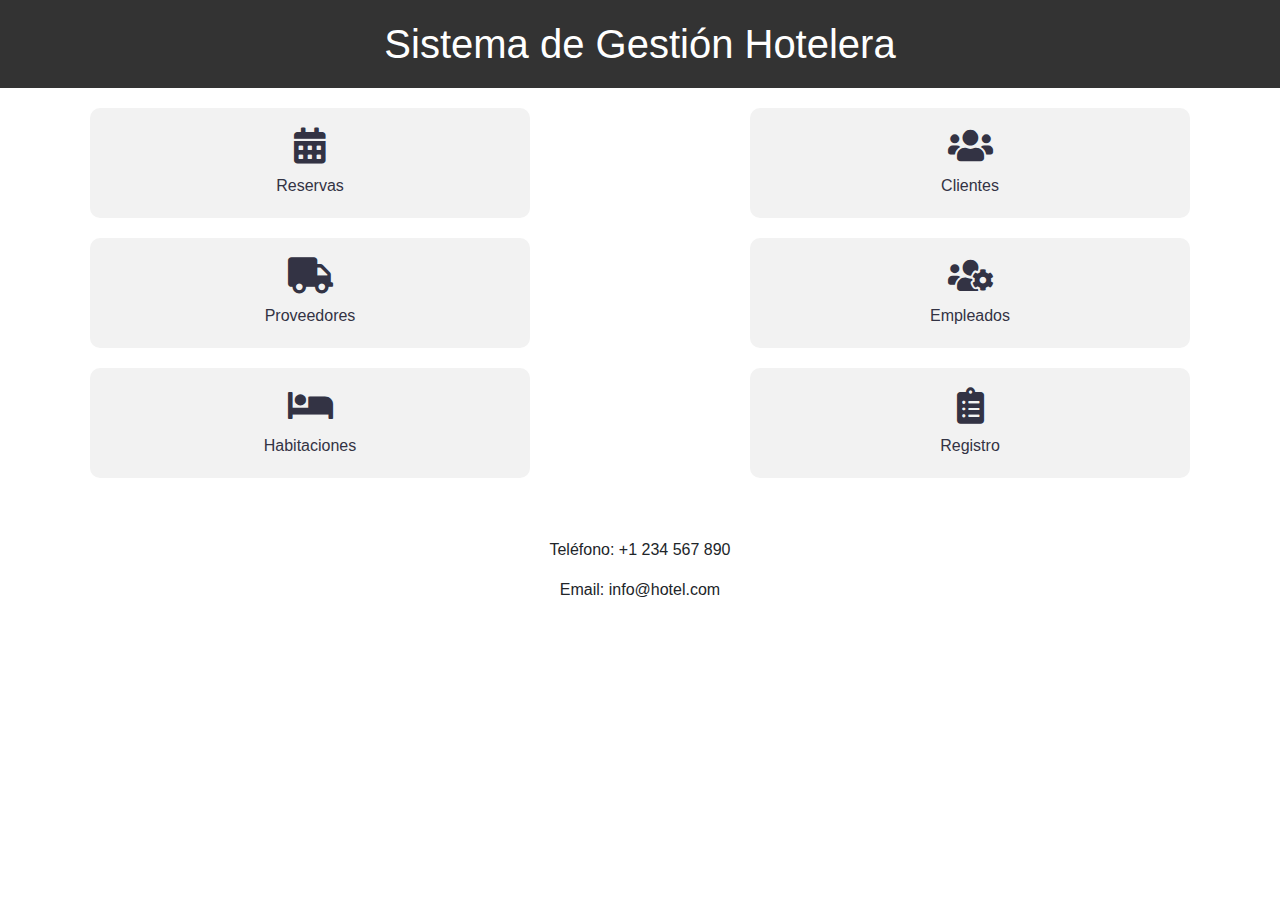
<file: index.html>
<!DOCTYPE html>
<html lang="es">
<head>
  <meta charset="UTF-8">
  <meta name="viewport" content="width=device-width, initial-scale=1.0">
  <title>Sistema de Gestión Hotelera</title>
  <link rel="stylesheet" href="https://cdnjs.cloudflare.com/ajax/libs/font-awesome/5.15.3/css/all.min.css">
  <link rel="stylesheet" href="https://stackpath.bootstrapcdn.com/bootstrap/4.5.2/css/bootstrap.min.css">
  <link rel="stylesheet" href="style.css">
</head>
<body>
  <header>
    <h1>Sistema de Gestión Hotelera</h1>
  </header>

  <div class="container">
    <div class="grid-container">
      <a href="reservas.html" class="grid-item">
        <i class="fas fa-calendar-alt"></i>
        <span>Reservas</span>
      </a>
      <a href="clientes.html" class="grid-item">
        <i class="fas fa-users"></i>
        <span>Clientes</span>
      </a>
      <a href="proveedores.html" class="grid-item">
        <i class="fas fa-truck"></i>
        <span>Proveedores</span>
      </a>
      <a href="empleados.html" class="grid-item">
        <i class="fas fa-users-cog"></i>
        <span>Empleados</span>
      </a>
      <a href="habitaciones.html" class="grid-item">
        <i class="fas fa-bed"></i>
        <span>Habitaciones</span>
      </a>
      <a href="registro.html" class="grid-item">
        <i class="fas fa-clipboard-list"></i>
        <span>Registro</span>
      </a>
    </div>
  </div>

  <footer>
    <p>Teléfono: +1 234 567 890</p>
    <p>Email: info@hotel.com</p>
  </footer>
</body>
</html>
</file>
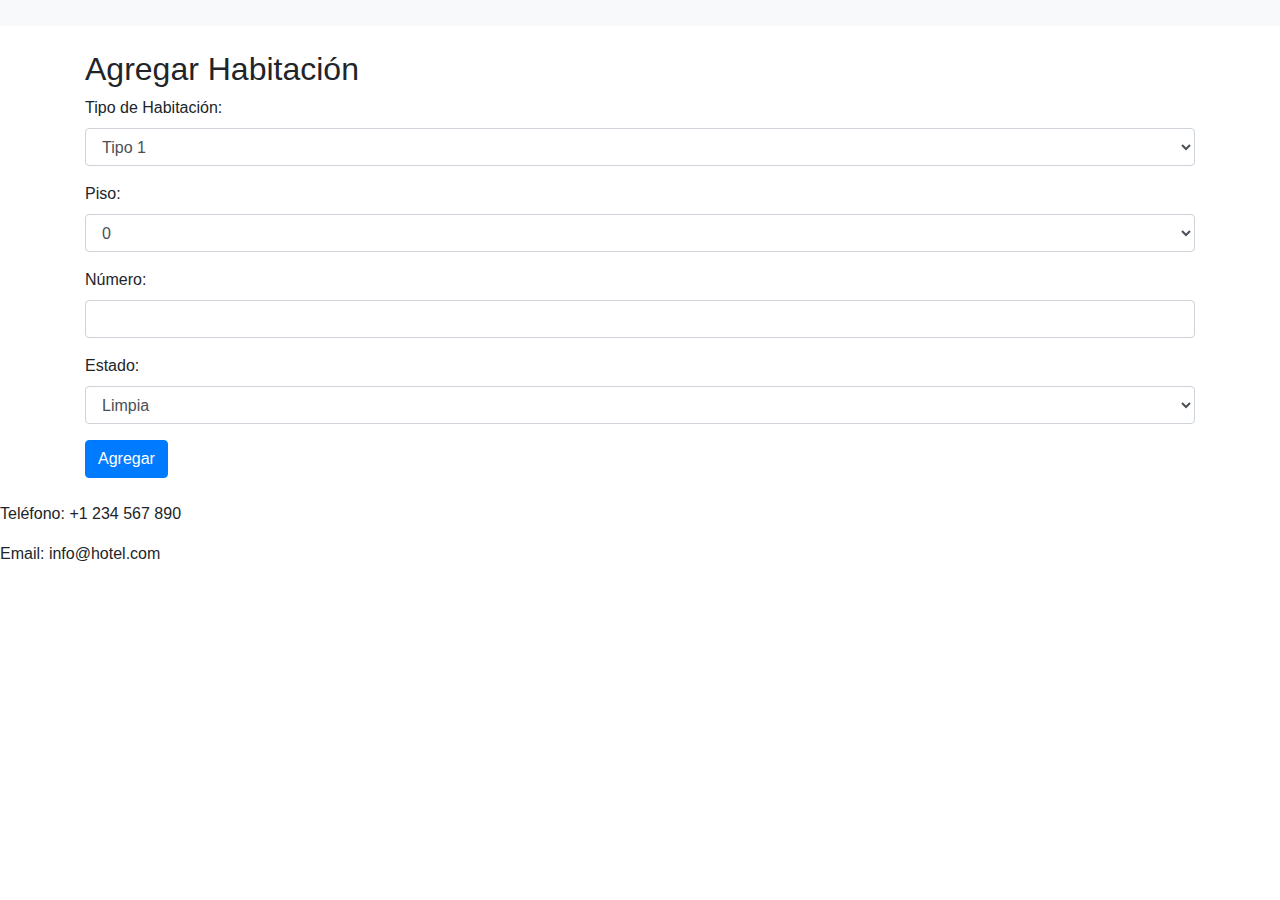
<file: agregar_habitacion.html>
<!DOCTYPE html>
<html lang="es">
<head>
  <meta charset="UTF-8">
  <meta name="viewport" content="width=device-width, initial-scale=1.0">
  <title>Sistema de Gestión Hotelera - Agregar Habitación</title>
  <link rel="stylesheet" href="https://stackpath.bootstrapcdn.com/bootstrap/4.5.2/css/bootstrap.min.css">
</head>
<body>
  <header>
    <nav class="navbar navbar-expand-lg navbar-light bg-light">
      <a class="navbar-brand" href="index.html">
        <i class="fas fa-home"></i>
      </a>
      <button class="navbar-toggler" type="button" data-toggle="collapse" data-target="#navbarMenu" aria-controls="navbarMenu" aria-expanded="false" aria-label="Toggle navigation">
        <span class="navbar-toggler-icon"></span>
      </button>
      <div class="collapse navbar-collapse" id="navbarMenu">
        <ul class="navbar-nav ml-auto">
          <!-- Coloca aquí los enlaces del menú -->
        </ul>
      </div>
    </nav>
  </header>

  <div class="container mt-4">
    <h2>Agregar Habitación</h2>
    <form action="guardar_habitacion.php" method="POST">
      <div class="form-group">
        <label for="tipoHabitacion">Tipo de Habitación:</label>
        <select class="form-control" id="tipoHabitacion" name="tipoHabitacion">
          <option value="1">Tipo 1</option>
          <option value="2">Tipo 2</option>
          <option value="3">Tipo 3</option>
        </select>
      </div>
      <div class="form-group">
        <label for="piso">Piso:</label>
        <select class="form-control" id="piso" name="piso">
          <option value="0">0</option>
          <option value="1">1</option>
          <option value="2">2</option>
        </select>
      </div>
      <div class="form-group">
        <label for="numero">Número:</label>
        <input type="number" class="form-control" id="numero" name="numero" required>
      </div>
      <div class="form-group">
        <label for="estado">Estado:</label>
        <select class="form-control" id="estado" name="estado">
          <option value="limpia">Limpia</option>
          <option value="sucia">Sucia</option>
          <option value="ocupada">Ocupada</option>
        </select>
      </div>
      <button type="submit" class="btn btn-primary">Agregar</button>
    </form>
  </div>

  <footer class="mt-4">
    <p>Teléfono: +1 234 567 890</p>
    <p>Email: info@hotel.com</p>
  </footer>

  <script src="https://code.jquery.com/jquery-3.5.1.slim.min.js"></script>
  <script src="https://cdn.jsdelivr.net/npm/@popperjs/core@2.5.3/dist/umd/popper.min.js"></script>
  <script src="https://stackpath.bootstrapcdn.com/bootstrap/4.5.2/js/bootstrap.min.js"></script>
</body>
</html>
</file>
<file: style.css>
/* Estilos para la página principal */

    body {
      font-family: Arial, sans-serif;
      margin: 0;
      padding: 0;
    }

    header {
      background-color: #333;
      color: #fff;
      padding: 20px;
      text-align: center;
    }

    header h1 {
      margin: 0;
    }

    .container {
      padding: 20px;
    }

    .grid-container {
      display: flex;
      flex-wrap: wrap;
      justify-content: space-between;
    }

    .grid-item {
      display: flex;
      flex-direction: column;
      align-items: center;
      justify-content: center;
      text-decoration: none;
      background-color: #f2f2f2;
      padding: 20px;
      border-radius: 10px;
      color: #334;
      width: 40%;
      margin-bottom: 20px;
    }

    .grid-item:hover {
      background-color: #e0e0e0;
    }

    .grid-item i {
      font-size: 36px;
      margin-bottom: 10px;
    }

    footer {
      text-align: center;
      margin-top: 20px;
    }
</file>
